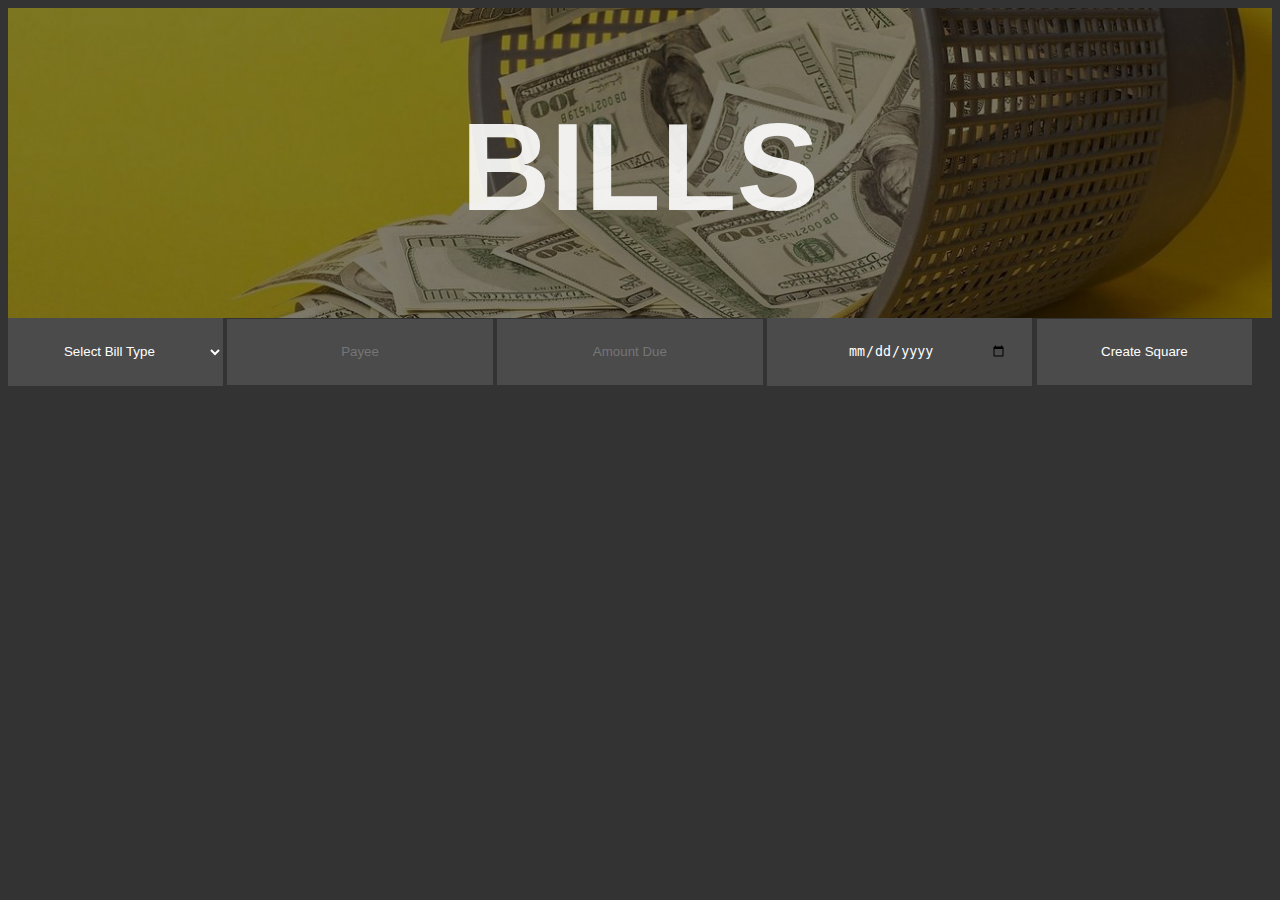
<file: index.html>
<!DOCTYPE html>
<html lang="en">
<head>
    <meta charset="UTF-8">
    <meta http-equiv="X-UA-Compatible" content="IE=edge">
    <meta name="viewport" content="width=device-width, initial-scale=1.0">
    <title>Ashley Villanueva VIT Final Project</title>
    <link rel="stylesheet" href="./style.css">
    
</head>
<body>
    
    <header>
        <h1>BILLS</h1>
    </header>        
    
    <div class="billData">
        <form name="newitem">
        <select id="billTypeList" name="billType">Bill Type</select>
        <input type="text" placeholder="Payee" name="payee">
        <input type="text" placeholder="Amount Due" name="amountdue">
        <input type="date" name="dueDate">
        <button type="submit" name="addBill">Create Square</button>
        </form>
    </div>

    


    <!-- DIV Where the 'To-do' boxes will populate:
    1. Due Date turns red when balance is unpaid
    2. Box color = something tasteful
    3. Box Color when paid = something even more neutral 
    4. Box will contain input elements -->

    <div id="allbills">

    </div>




</body>
<script type = "text/javascript" src="./program.js"></script>  
</html>
</file>
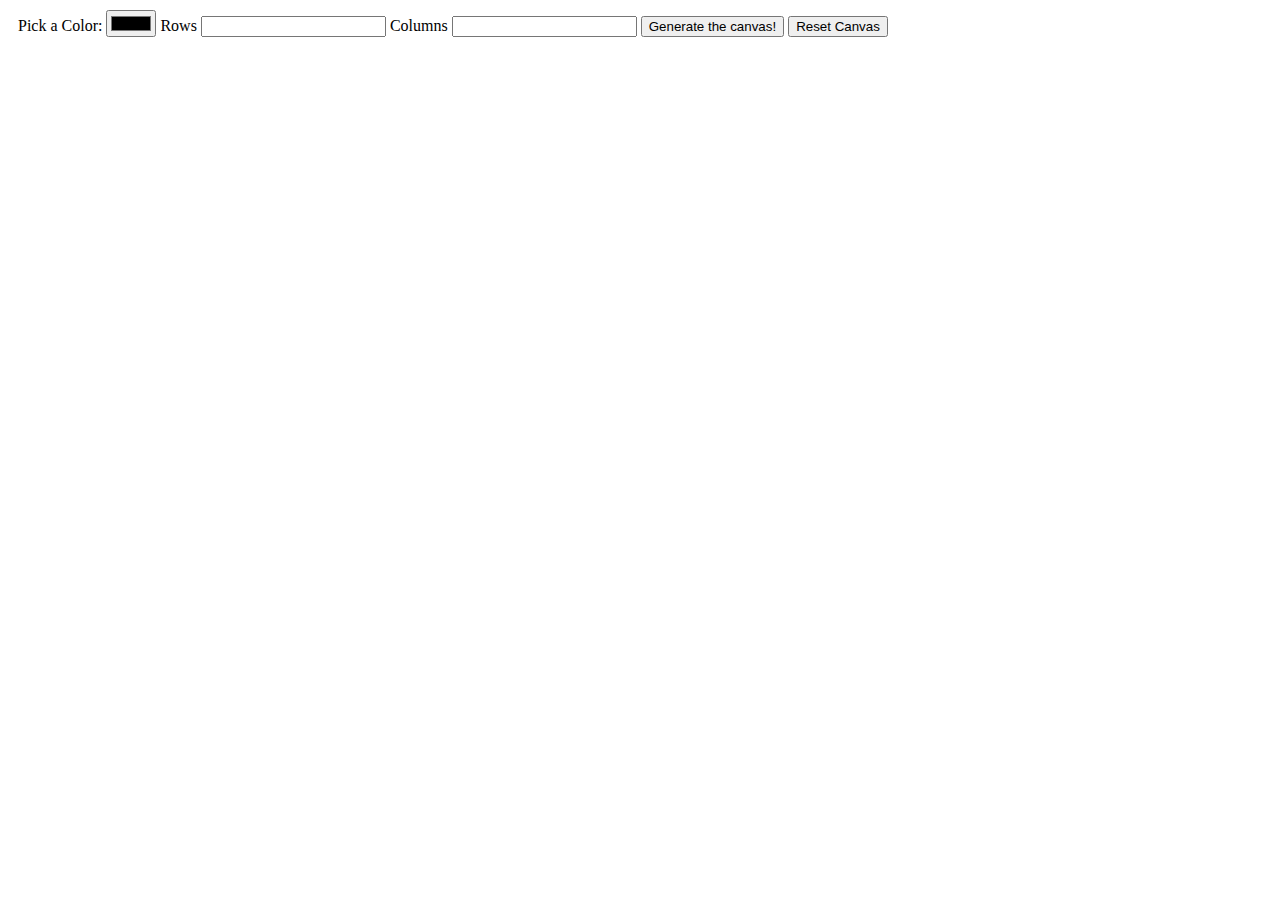
<file: pixel-art-maker-master/pixel-art-maker-master/index.html>
<!DOCTYPE html>
<html lang="en">
<head>
    <meta charset="UTF-8">
    <meta http-equiv="X-UA-Compatible" content="IE=edge">
    <meta name="viewport" content="width=device-width, initial-scale=1.0">
    <title>Document</title>
</head>
<body>
<nav>
    <label>Pick a Color:</label>
    <input type="color" id="colorPicker">

    <label>Rows</label>
    <input type="number" id="rowCount">

    <label>Columns</label>
    <input type="number" id="columnCount">

    <button id="generateCanvasButton">Generate the canvas!</button>
    <button id="resetCanvasButton">Reset Canvas</button>
</nav>

    <div id="canvasContainer"></div>
</body>

<style>
.pixel{
    display:inline-block;
    background-color: green;
    width: 10px;
    height: 10px;
    margin: .5px;

}

.row{
    margin:-8px

}

nav{
    margin: 10px;
}

</style>
<script>
    
    document.addEventListener("DOMContentLoaded", function(event){
    
    var colorPicker = document.getElementById("colorPicker");
    var rowCount = document.getElementById("rowCount");
    var columnCount = document.getElementById("columnCount");
    var generateCanvasButton = document.getElementById("generateCanvasButton");
    var canvasContainer = document.getElementById("canvasContainer");
    var paintbrushBoolean = false;
    var resetCanvasButton = document.getElementById("resetCanvasButton")
    var canvasHasBeenGenerated = false;

    document.addEventListener("mousedown", function(e){
        paintbrushBoolean = true;
    })

    document.addEventListener("mouseup", function(e){
        paintbrushBoolean = false;
    })

    document.addEventListener("mouseover", function(e){
        //console.log(e.target.classsList[0]);
        if(paintbrushBoolean && e.target.classList[0] === "pixel"){
            e.target.style.backgroundColor = colorPicker.value
        }
    })
    
    console.log(rowCount)
    console.log(rowCount.value)
    
    function resetCanvasButton({

    })

    function generateCanvas(){
        
        let canvasHolder = document.createElement("Div")
        if(canvasHasBeenGenerated === false){
        for(let i = 0; i < rowCount.value; i++){
            
            let row = document.createElement("div");
            row.classList = "row";
            
            for(let j = 0; j < columnCount.value; j++){
                let column = document.createElement("div");
                
                column.classList = "pixel"
                
                row.appendChild(column);
            }
            canvasContainer.appendChild(row)

            canvasHasBeenGenerated = true;
            generateCanvasButton.innerText ="Reset"
            canvasContainer.appendChild(canvasHolder)
        }
    }else if (canvasHasBeenGenerated){
            canvasContainer.removeChild(canvasContainer.canvasHolder)

    }
    generateCanvasButton.addEventListener("click", generateCanvas);
})

</script>
</html>
</file>
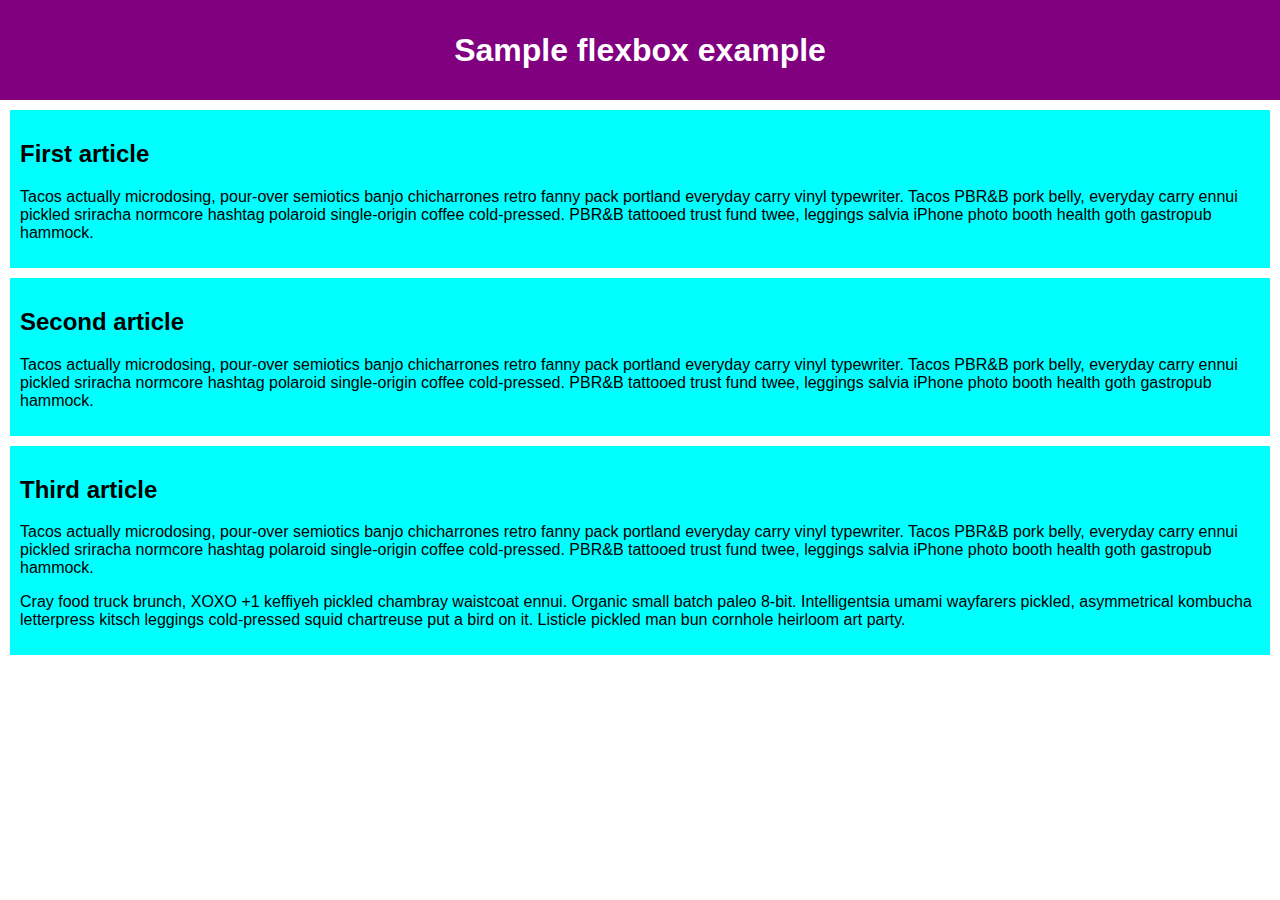
<file: 1st-week-web-dev-main/1st-week-web-dev-main/day-4/index.html>
<!DOCTYPE html>
<html>
<head>
    <meta charset="utf-8">
    <title>Flexbox 0 — starting code</title>
    <style>
        html {
            font-family: sans-serif;
        }

        body {
            margin: 0;
        }

        header {
            background: purple;
            height: 100px;
        }

        h1 {
            text-align: center;
            color: white;
            line-height: 100px;
            margin: 0;
        }

        article {
            padding: 10px;
            margin: 10px;
            background: aqua;
        }

        /* Add your flexbox CSS below here */

    </style>
</head>
<body>
<header>
    <h1>Sample flexbox example</h1>
</header>

<section>

    <article>
        <h2>First article</h2>

        <p>Tacos actually microdosing, pour-over semiotics banjo chicharrones retro fanny pack portland everyday carry vinyl typewriter. Tacos PBR&B pork belly, everyday carry ennui pickled sriracha normcore hashtag polaroid single-origin coffee cold-pressed. PBR&B tattooed trust fund twee, leggings salvia iPhone photo booth health goth gastropub hammock.</p>
    </article>

    <article>
        <h2>Second article</h2>

        <p>Tacos actually microdosing, pour-over semiotics banjo chicharrones retro fanny pack portland everyday carry vinyl typewriter. Tacos PBR&B pork belly, everyday carry ennui pickled sriracha normcore hashtag polaroid single-origin coffee cold-pressed. PBR&B tattooed trust fund twee, leggings salvia iPhone photo booth health goth gastropub hammock.</p>
    </article>

    <article>
        <h2>Third article</h2>

        <p>Tacos actually microdosing, pour-over semiotics banjo chicharrones retro fanny pack portland everyday carry vinyl typewriter. Tacos PBR&B pork belly, everyday carry ennui pickled sriracha normcore hashtag polaroid single-origin coffee cold-pressed. PBR&B tattooed trust fund twee, leggings salvia iPhone photo booth health goth gastropub hammock.</p>

        <p>Cray food truck brunch, XOXO +1 keffiyeh pickled chambray waistcoat ennui. Organic small batch paleo 8-bit. Intelligentsia umami wayfarers pickled, asymmetrical kombucha letterpress kitsch leggings cold-pressed squid chartreuse put a bird on it. Listicle pickled man bun cornhole heirloom art party.</p>
    </article>
</section>
</body>
</html>
</file>
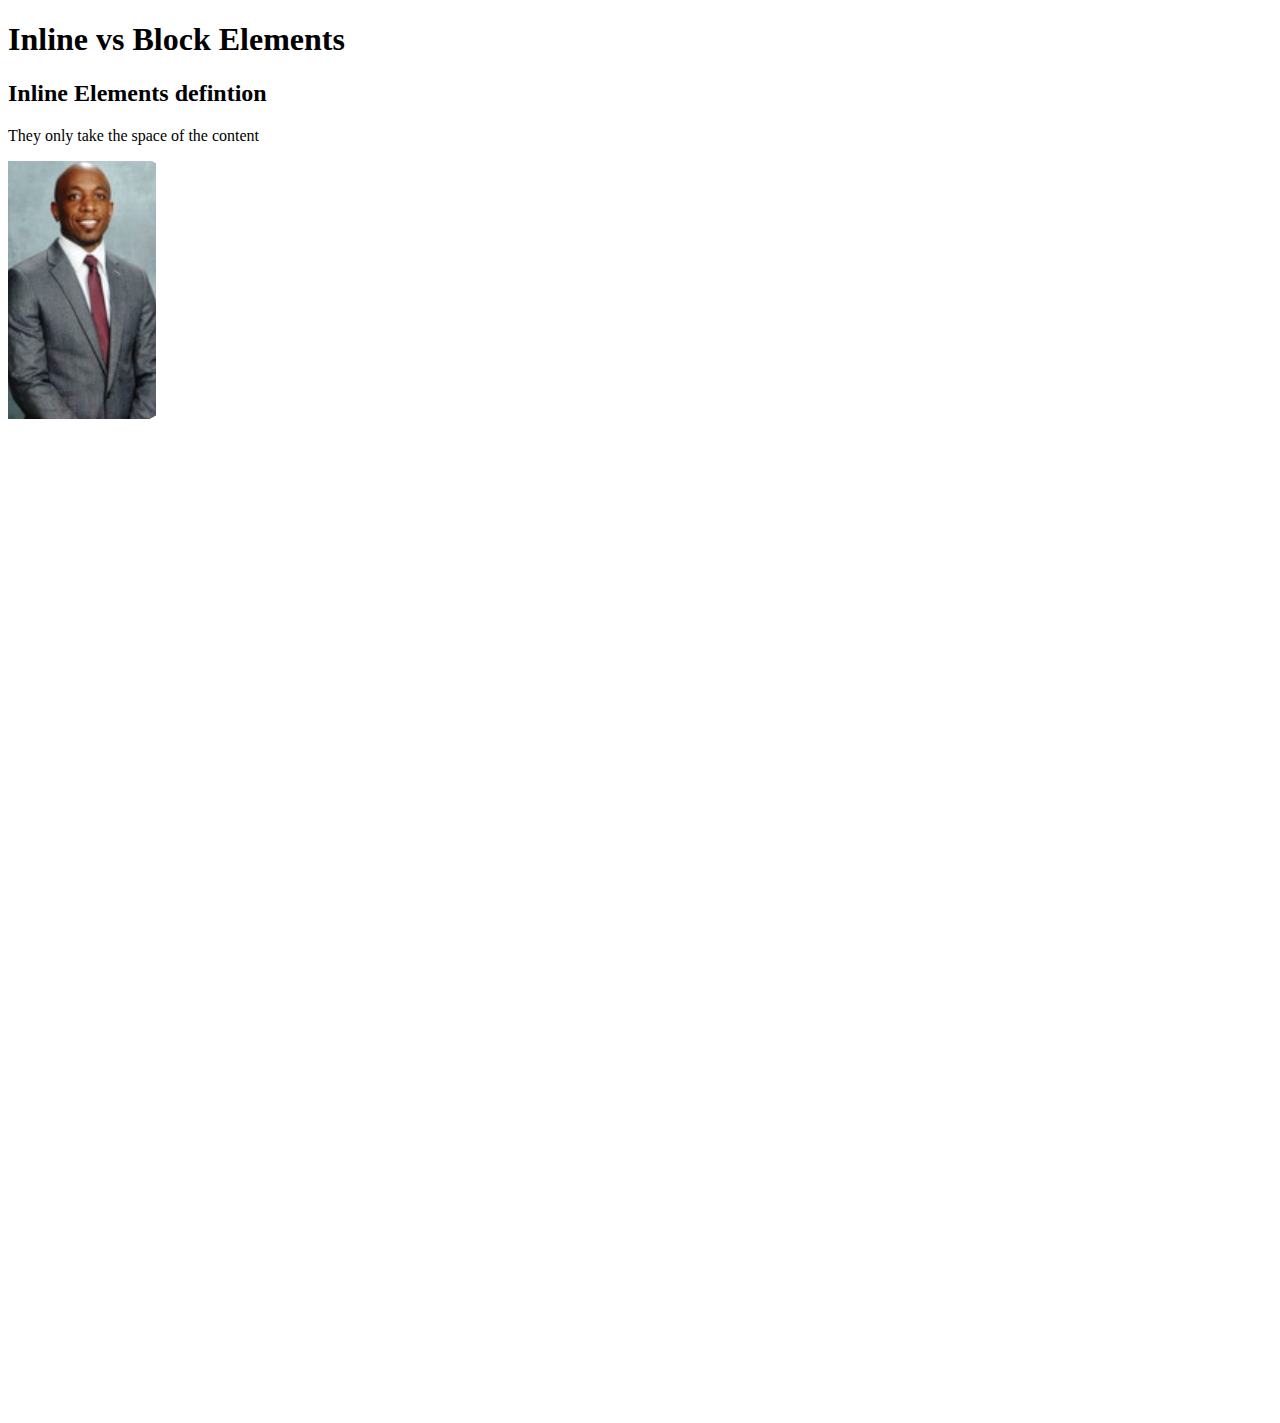
<file: 1st-week-web-dev-main/1st-Day-main/1st-Day-main/5 - Inline vs Block Elements/index.html>
<!doctype html>
<html lang="en">
    <head>
        <meta charset="UTF-8">
        <meta name="viewport"
            content="width=device-width, user-scalable=no, initial-scale=1.0, maximum-scale=1.0, minimum-scale=1.0">
        <meta http-equiv="X-UA-Compatible" content="ie=edge">
        <title>Document</title>
    </head>
    <body>
        <h1>Inline vs Block Elements</h1>

        <h2>Inline Elements defintion</h2>
        <p>They only take the space of the content</p>

        <img src="me.png">
       <!-- <img src="me.png">
       <img src="me.png">
       <img src="me.png"> -->

        <!-- <h2>Inline Elements List</h2> 

        <ul>
            <li>span</li>
            <li>img</li>
            <li>input</li>
            <li>label</li>
            <li>a</li>
            <li>button</li>
        </ul> -->

        <!-- <h2>Block Elements Definition</h2>

        <p>They take the entire width the screen and push other content to a new line</p>

        <div style="background-color: red; border: 2px solid purple">
            here is my div
        </div> -->
       <!-- <div style="background-color: red;border: 2px solid green"> 
           here is my div
       </div>
       <div style="background-color: red; border: 2px solid orange">
           here is my div
       </div> -->

        <!-- <h2>Block Elements List</h2>

        <ul>
            <li>div</li>
            <li>ul</li>
            <li>ol</li>
            <li>li</li>
            <li>h1 - h6</li>
            <li>p</li>
            <li>form</li>
        </ul> -->

        
    

        <div style="margin: 1000px;"></div>

    </body>
</html>
</file>
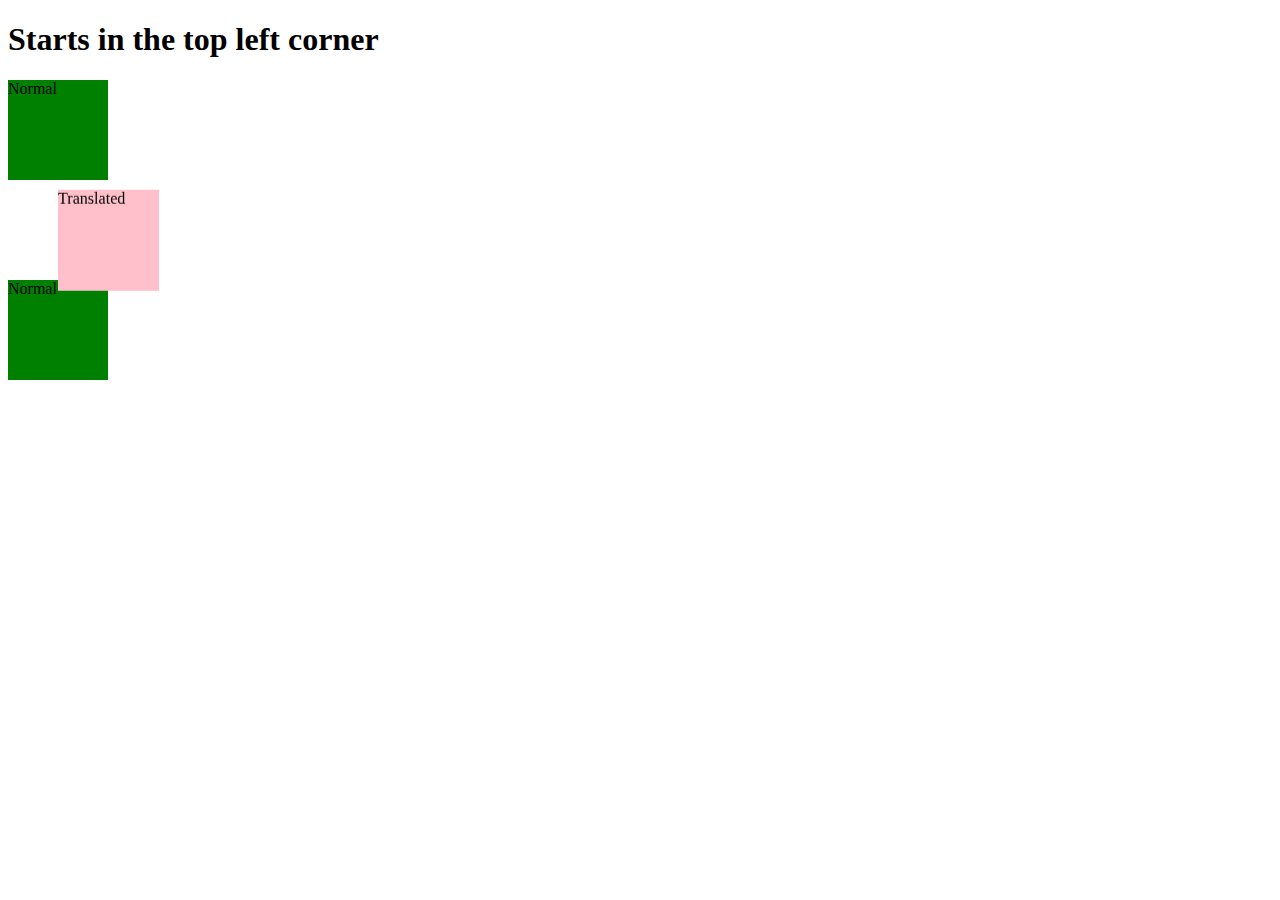
<file: 2nd-week-web-dev-main/2nd-week-web-dev-main/day-3/CSS ReIntroduction/index.html>
<!doctype html>
<html lang="en">
<head>
    <meta charset="UTF-8">
    <meta name="viewport"
          content="width=device-width, user-scalable=no, initial-scale=1.0, maximum-scale=1.0, minimum-scale=1.0">
    <meta http-equiv="X-UA-Compatible" content="ie=edge">
    <title>Document</title>
</head>
<body>
    <h1>Starts in the top left corner</h1>
    <div>Normal</div>
    <div class="example1">Translated</div>
    <div>Normal</div>
    <!-- <h1>Starts in the top left corner + plus the h1 margin + the body margin</h1> -->

<style>
    /* Teacher note: refer back to previous cohort for notes
    selector {
        property: value
    } 
    */
    /* body {
        margin: 0;
    }

    h1 {
        margin: 0px;
        border: 1px solid;
    } */

    div {
        width: 100px;
        height: 100px;
        background-color: green;
    }

    .example1 {
        transform: perspective(500px) translate3d(50px, 10px, 3px);
        background-color: pink;
    }
</style>
</body>
</html>
</file>
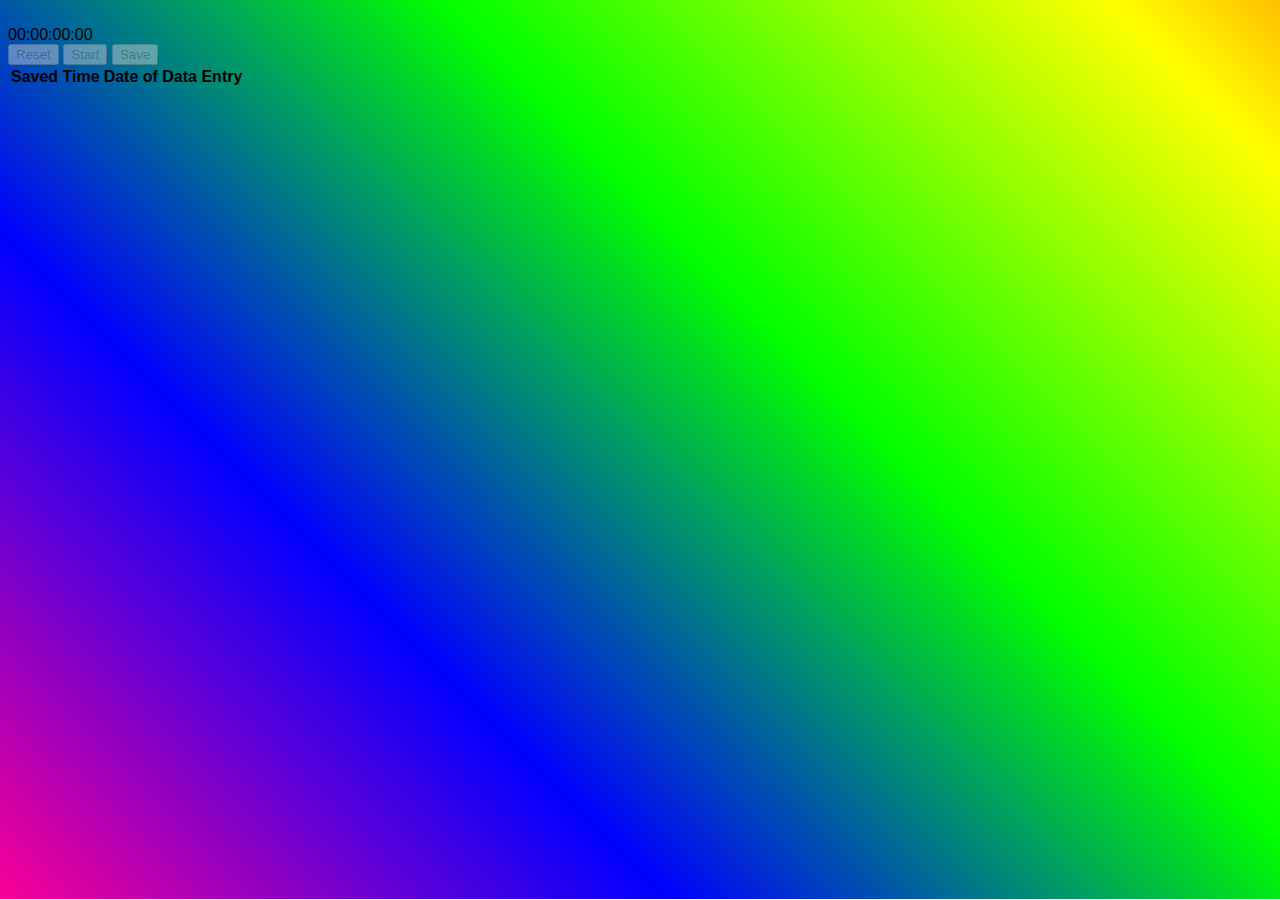
<file: Timer.html>
<!DOCTYPE html>
<html lang="en">
​
<head>
    <meta charset="UTF-8" />
    <meta http-equiv="X-UA-Compatible" content="IE=edge" />
    <meta name="viewport" content="width=device-width, initial-scale=1.0" />
    <title>Stop-Watch</title>
    <link rel="shortcut icon" type="image/jpg" href="https://media.musclegrid.io/kangsblackbeltacademy.com/uploads/2020/09/08195006/emoji-clock-face-sticker-alarm-clocks-emoji.jpg"/>
</head>
​
<body>
    <div id="stopwatch">
        <div id="stopWatch-display">00:00:00:00</div>
        <input type="button" value="Reset" class="stopWatch-buttons" id="stopWatch-reset" disabled />
        <input type="button" value="Start" class="stopWatch-buttons" id="stopWatch-start" disabled />
        <input type="button" value="Save" class="stopWatch-buttons" id="stopWatch-save" disabled />
    </div>
    <table class="table">
        <thead>
            <tr>
                <th>Saved Time</th>
                <th>Date of Data Entry</th>
            </tr>
        </thead>
        <tbody id="timeSaveTable"></tbody>
    </table>
</body>
<script >
​
    var stopWatch = {
​
        // variable/property initialization
        displayedTime: null, // HTML time display
        resetButton: null, // HTML reset button
        toggleWatch: null, // HTML start/stop button
        saveTime: null,
        timeTable: null,
        timeTracker: null, // timer object
        elapsedTime: 0, // current elapsed time
        durationKeeper : new Date(),
​
        initialization: function () {},
        start: function () {},
        tick: function () {},
        save: function () {},
        stop: function () {},
        reset: function () {}
    };
    window.addEventListener("DOMContentLoaded", stopWatch.initialization);
​
</script>
​
​
​
​
​
​
​
​
​
​
<style>
    * {
        font-family: Arial, Helvetica, sans-serif;
    }
​
    /*https://blog.avada.io/css/animated-backgrounds/ - this background is from here*/
    body {
        display: flex;
        justify-content: space-evenly;
        background: linear-gradient(90deg,
                #d1d0ff 0%,
                #f9ffce 30%,
                #d2f8ff 67%,
                #dbffd9 100%);
        background-size: 1000%;
        -webkit-animation: animatedBackground 20s linear alternate infinite;
        animation: animatedBackground 20s linear alternate infinite;
    }
​
    @-webkit-keyframes animatedBackground {
        from {
            background-position: 0 0;
        }
​
        to {
            background-position: 100% 0;
        }
    }
​
    @keyframes animatedBackground {
        from {
            background-position: 0 0;
        }
​
        to {
            background-position: 100% 0;
        }
    }
​
    .table {
        position: relative;
        margin: 0 auto;
        width: 60vw;
        height: 2.5em;
        /* color: rgba(0, 0, 255, 0); */
        color: white;
        text-decoration: unset;
        /* z-index: 100; */
        /* background: linear-gradient(0deg, #000, #272727); */
    }
​
    /*https://www.sliderrevolution.com/resources/css-border-animation/ - table head background is here*/
​
    .table:before,
    .table:after {
        content: "";
        position: absolute;
        left: -0.2em;
        top: -0.3em;
        background: linear-gradient(45deg,
                #fb0094,
                #0000ff,
                #00ff00,
                #ffff00,
                #ff0000,
                #fb0094,
                #0000ff,
                #00ff00,
                #ffff00,
                #ff0000);
        background-size: 400%;
        width: calc(100% + 4px);
        height: calc(100% + 4px);
        z-index: -1;
        /* delete or comment out the 'animation' below to stop the animation*/
        /* animation: movingColors 20s linear infinite; */
    }
    @keyframes movingColors {
        0% {
            background-position: 0 0;
        }
​
        50% {
            background-position: 400% 0;
        }
​
        100% {
            background-position: 0 0;
        }
    }
​
    .table:after {
        filter: blur(50px);
    }
​
    table {
        display: inline-block;
        font-size: 1.4em;
    }
​
    tbody>tr {
        background-color: rgba(105, 105, 105, 0.3);
        box-shadow: .1em .1em 1em 0.1em rgb(43, 43, 43);
        border: transparent;
    }
​
    tr:nth-child(even) {
        background-color: rgba(105, 105, 105, 0.6);
    }
​
    tr:hover {
        background-color: rgba(245, 245, 245, 0.185);
        color: black;
    }
​
    th {
        padding-top: 12px;
        padding-bottom: 12px;
        text-align: left;
        width: 30vw;
        margin: 1em auto;
        background-color: transparent;
    }
​
    #stopwatch {
        display: flex;
        flex-wrap: wrap;
        max-width: 320px;
        margin: 0;
        border: 0.5em palegoldenrod outset;
        box-shadow: 1em 1em 1em 0.5em;
    }
​
    #stopWatch-display {
        width: 100%;
        padding: 20px 0;
        font-size: 48px;
        font-weight: bold;
        text-align: center;
        background-color: #000;
        border: palegoldenrod inset 0.1em;
        color: #fff;
    }
​
    .stopWatch-buttons {
        box-sizing: border-box;
        width: 50%;
        cursor: pointer;
        padding: 20px 0;
        border: palegoldenrod inset 0.1em;
        color: #fff;
        font-size: 20px;
    }
​
    #stopWatch-reset {
        background-color: #a32208;
    }
​
    #stopWatch-start {
        background-color: #20a308;
    }
​
    #stopWatch-save {
        background-color: rgb(0, 115, 153);
        width: 100%;
    }
</style>
</html>
</file>
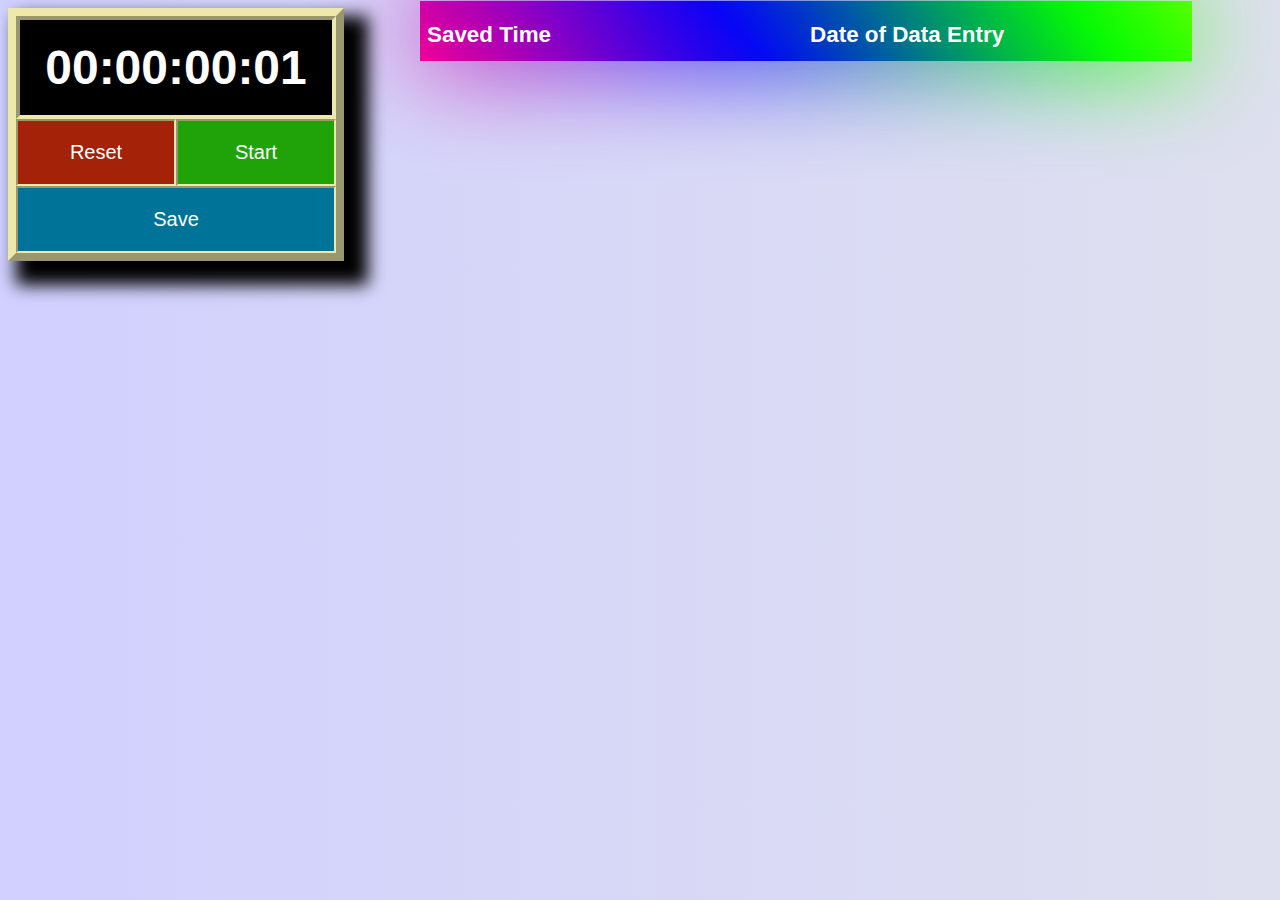
<file: TimerEmpty.html>
<!DOCTYPE html>
<html lang="en">

<head>
    <meta charset="UTF-8" />
    <meta http-equiv="X-UA-Compatible" content="IE=edge" />
    <meta name="viewport" content="width=device-width, initial-scale=1.0" />
    <title>Stop-Watch</title>
    <link rel="shortcut icon" type="image/jpg" href="https://media.musclegrid.io/kangsblackbeltacademy.com/uploads/2020/09/08195006/emoji-clock-face-sticker-alarm-clocks-emoji.jpg"/>
</head>

<body>
    <div id="stopwatch">
        <div id="stopWatch-display">00:00:00:01</div>
        <input type="button" value="Reset" class="stopWatch-buttons" id="stopWatch-reset" disabled />
        <input type="button" value="Start" class="stopWatch-buttons" id="stopWatch-start" disabled />
        <input type="button" value="Save" class="stopWatch-buttons" id="stopWatch-save" disabled />
    </div>
    <table class="table">
        <thead>
            <tr>
                <th>Saved Time</th>
                <th>Date of Data Entry</th>
            </tr>
        </thead>
        <tbody id="timeSaveTable"></tbody>
    </table>
</body>
<script >

    var stopWatch = {

        // variable/property initialization
        displayedTime: document.getElementById("stopwatch-display");, // HTML time display
        resetButton: document.getElementById("stopwatch-reset"); // HTML reset button
        toggleWatch: document.getElementById("stopwatch-start"); // HTML start/stop button
        saveTime: document.getElementById("stopwatch-save");
        timeTable: null,
        timeTracker: null, // timer object
        elapsedTime: 0, // current elapsed time
        durationKeeper : new Date(),

        initialization: function () {},
        start: function start() {toggleWatch =},
        tick: function () {},
        save: function () {},
        stop: function () {},
        reset: function () {}
    };
    window.addEventListener("DOMContentLoaded", stopWatch.initialization);

</script>










<style>
    * {
        font-family: Arial, Helvetica, sans-serif;
    }

    /*https://blog.avada.io/css/animated-backgrounds/ - this background is from here*/
    body {
        display: flex;
        justify-content: space-evenly;
        background: linear-gradient(90deg,
                #d1d0ff 0%,
                #f9ffce 30%,
                #d2f8ff 67%,
                #dbffd9 100%);
        background-size: 1000%;
        -webkit-animation: animatedBackground 20s linear alternate infinite;
        animation: animatedBackground 20s linear alternate infinite;
    }

    @-webkit-keyframes animatedBackground {
        from {
            background-position: 0 0;
        }

        to {
            background-position: 100% 0;
        }
    }

    @keyframes animatedBackground {
        from {
            background-position: 0 0;
        }

        to {
            background-position: 100% 0;
        }
    }

    .table {
        position: relative;
        margin: 0 auto;
        width: 60vw;
        height: 2.5em;
        /* color: rgba(0, 0, 255, 0); */
        color: white;
        text-decoration: unset;
        /* z-index: 100; */
        /* background: linear-gradient(0deg, #000, #272727); */
    }

    /*https://www.sliderrevolution.com/resources/css-border-animation/ - table head background is here*/

    .table:before,
    .table:after {
        content: "";
        position: absolute;
        left: -0.2em;
        top: -0.3em;
        background: linear-gradient(45deg,
                #fb0094,
                #0000ff,
                #00ff00,
                #ffff00,
                #ff0000,
                #fb0094,
                #0000ff,
                #00ff00,
                #ffff00,
                #ff0000);
        background-size: 400%;
        width: calc(100% + 4px);
        height: calc(100% + 4px);
        z-index: -1;
        /* delete or comment out the 'animation' below to stop the animation*/
        /* animation: movingColors 20s linear infinite; */
    }
    @keyframes movingColors {
        0% {
            background-position: 0 0;
        }

        50% {
            background-position: 400% 0;
        }

        100% {
            background-position: 0 0;
        }
    }

    .table:after {
        filter: blur(50px);
    }

    table {
        display: inline-block;
        font-size: 1.4em;
    }

    tbody>tr {
        background-color: rgba(105, 105, 105, 0.3);
        box-shadow: .1em .1em 1em 0.1em rgb(43, 43, 43);
        border: transparent;
    }

    tr:nth-child(even) {
        background-color: rgba(105, 105, 105, 0.6);
    }

    tr:hover {
        background-color: rgba(245, 245, 245, 0.185);
        color: black;
    }

    th {
        padding-top: 12px;
        padding-bottom: 12px;
        text-align: left;
        width: 30vw;
        margin: 1em auto;
        background-color: transparent;
    }

    #stopwatch {
        display: flex;
        flex-wrap: wrap;
        max-width: 320px;
        margin: 0;
        border: 0.5em palegoldenrod outset;
        box-shadow: 1em 1em 1em 0.5em;
    }

    #stopWatch-display {
        width: 100%;
        padding: 20px 0;
        font-size: 48px;
        font-weight: bold;
        text-align: center;
        background-color: #000;
        border: palegoldenrod inset 0.1em;
        color: #fff;
    }

    .stopWatch-buttons {
        box-sizing: border-box;
        width: 50%;
        cursor: pointer;
        padding: 20px 0;
        border: palegoldenrod inset 0.1em;
        color: #fff;
        font-size: 20px;
    }

    #stopWatch-reset {
        background-color: #a32208;
    }

    #stopWatch-start {
        background-color: #20a308;
    }

    #stopWatch-save {
        background-color: rgb(0, 115, 153);
        width: 100%;
    }
</style>
</html>
</file>
<file: style.css>
body {
    background-color: #333;
    font-family: Arial, Helvetica, sans-serif;
    color: white;
}

header {
    background-image: linear-gradient(rgba(0, 0, 0, 0.5), rgba(0, 0, 0, 0.5)), url("./Photos/MoneyBucket.jpg");
    background-position: center;
    background-repeat: no-repeat;
    background-size: cover;
    position: static;    
    text-align: center;
    height: 300px;
    padding: 5px;
}

h1{
    opacity: 90%;
    font-size: 124px;
}

#textinput{
    height: fit-content;
    width: fit-content;
    text-align: left;
    bottom:1px;
    padding-bottom: 1px;
    margin: 10px;
}

input[type=text], input[type=date], select, button{
    width: 17%;
    padding: 2%;
    border: none;
    background-color:rgba(83, 83, 83, 0.74);
    text-align: center;
    color: white;
}

.button:hover, select:hover, input[type=text]:hover, input[type=date]:hover{
    background-color: rgba(83, 83, 83, 1);
}

/* This is the format of the new div that will be created with the addBill function */
.billUnpaidSquare{
    width:200px;
    height: 200px;
    border-radius: 5%;
    background-color: darkslategray;
    float: left;
    margin: 1%;
    
}

/* #billSquarePaid{
    width:200px;
    height: 200px;
    overflow: scroll;
    border-radius: 25%;
    background-color: aquamarine;
} */

.allbills{
    height:auto;
    width:auto;
    padding: 1%;
    display: inline-block;
}

.deleteSquare{
    font-size: small;
    width: auto;
    border:none;
    color:white;
}

.deleteSquare:hover{
    background-color:rgba(83, 83, 83, 0.2);
}

::-webkit-scrollbar{
    visibility: hidden;
}
</file>
